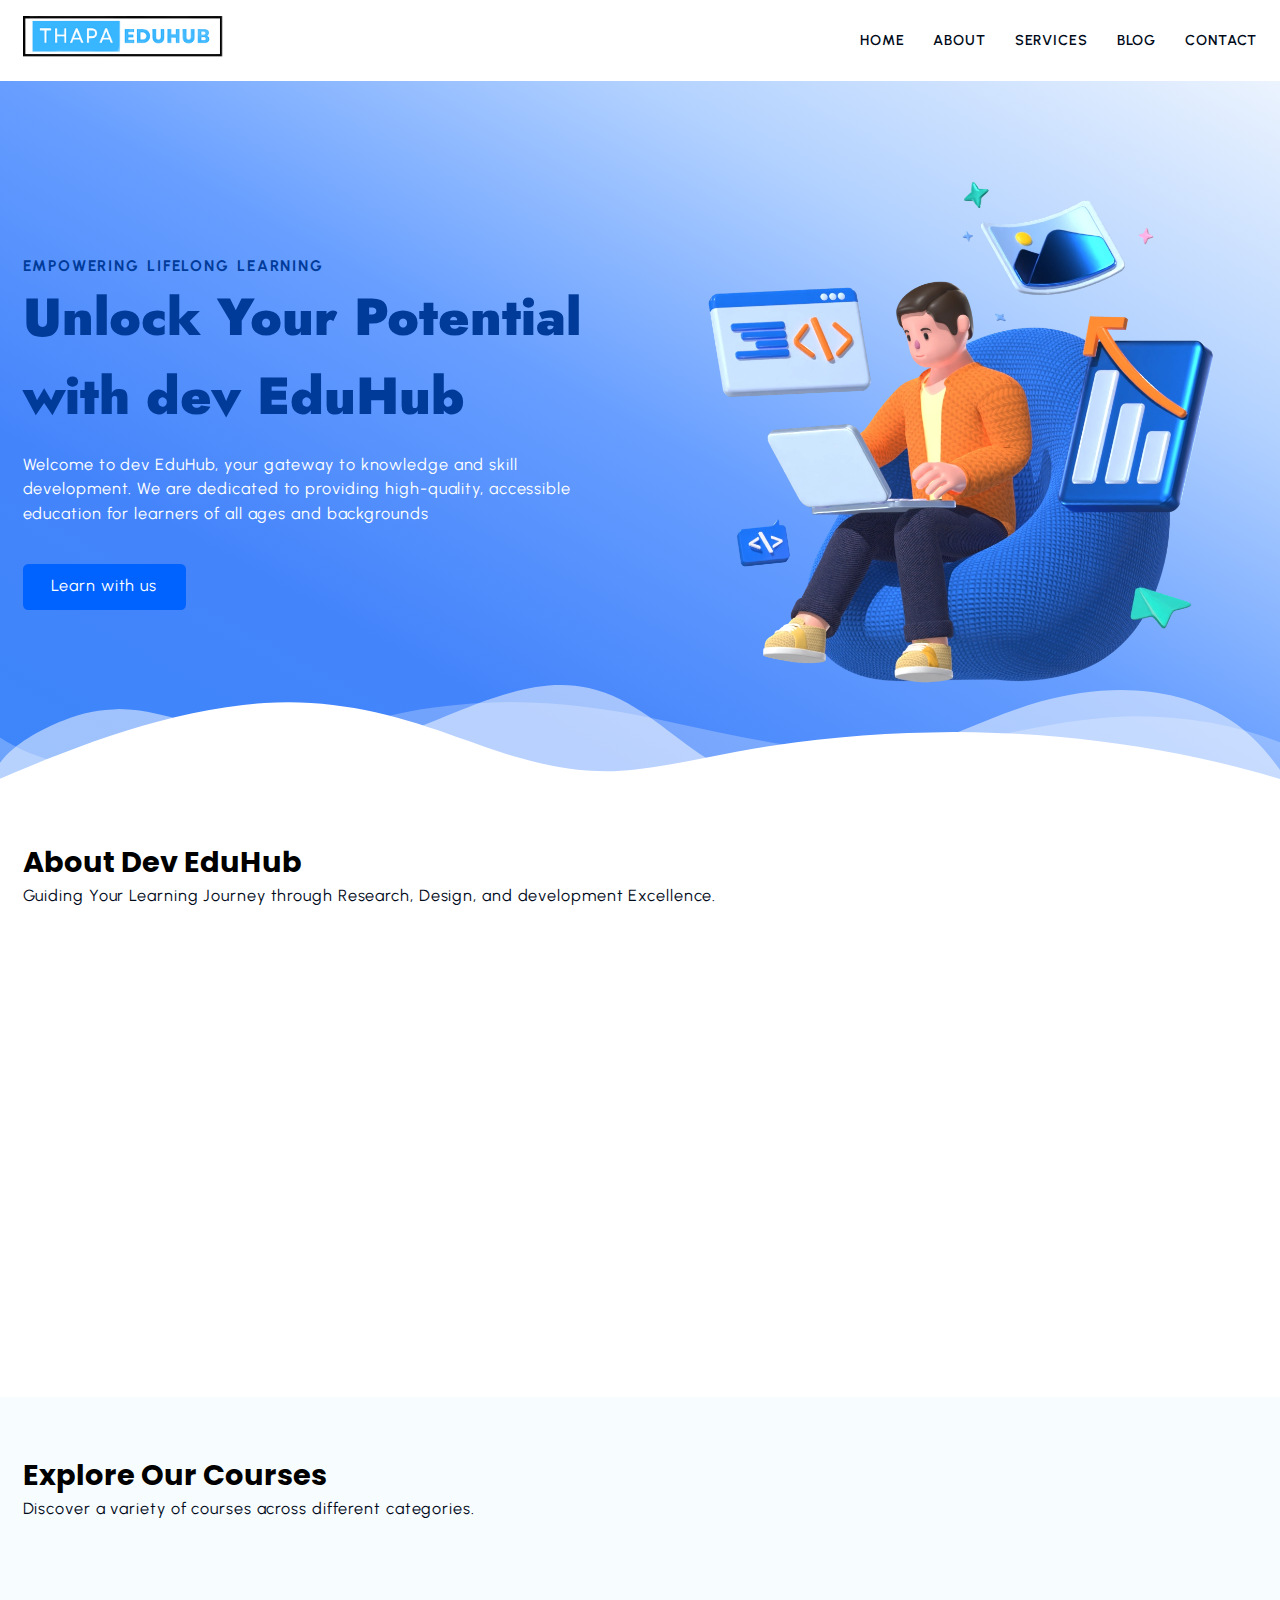
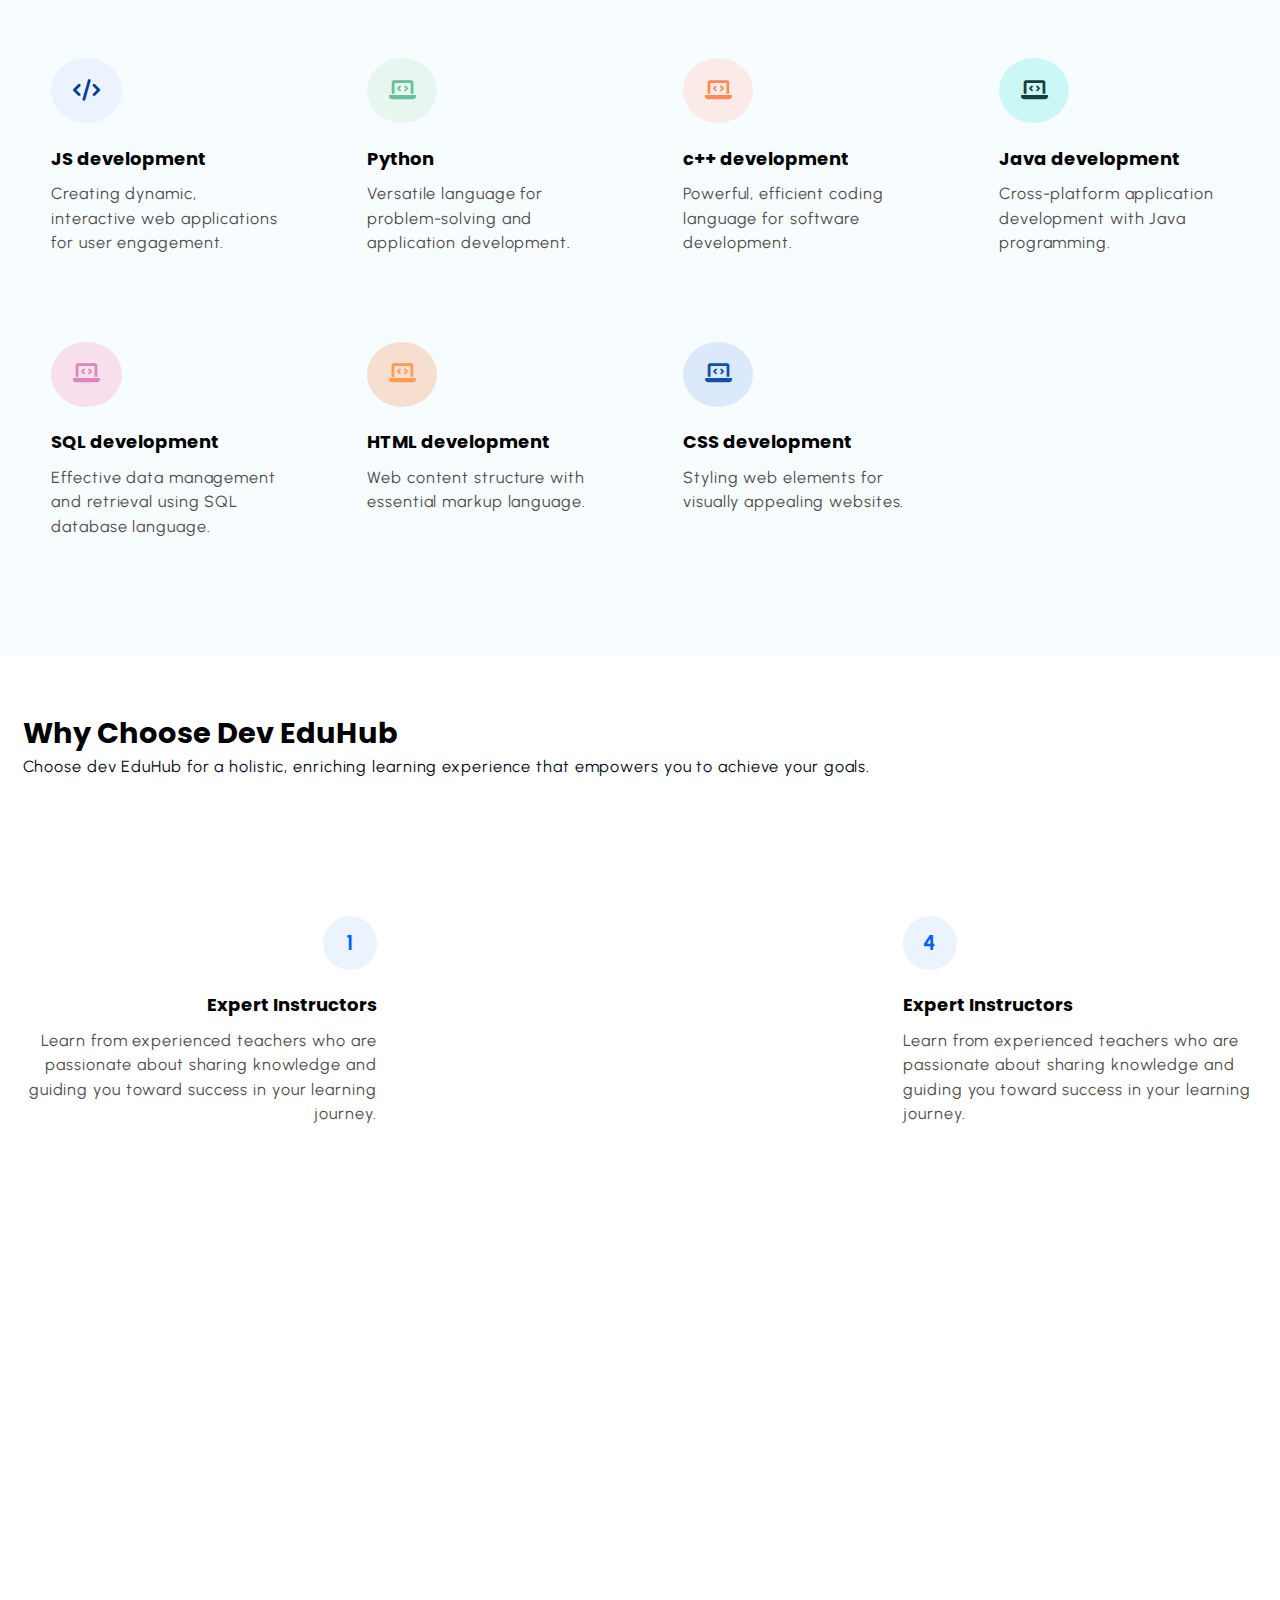
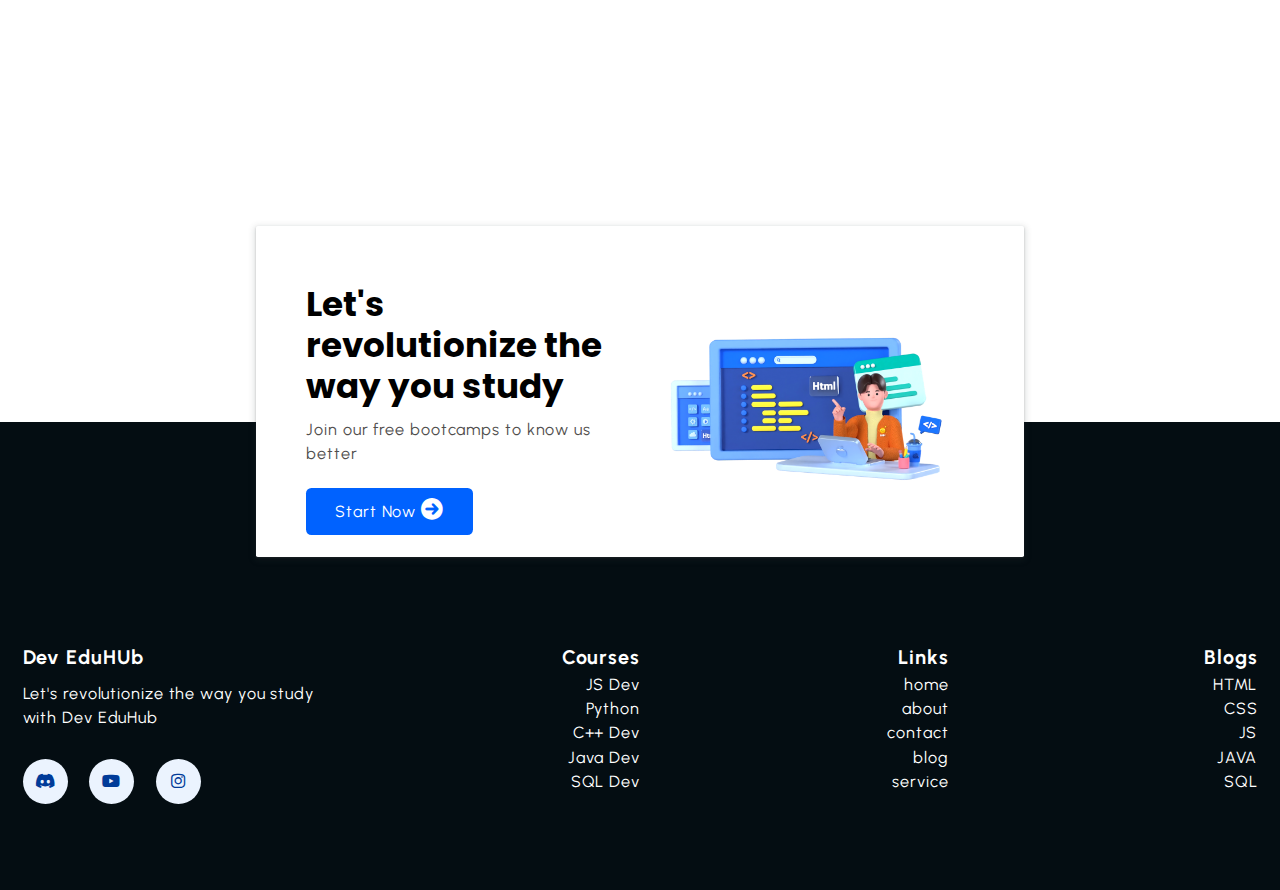
<file: index.html>
<!DOCTYPE html>
<html lang="en">
  <head>
    <meta charset="UTF-8" />
    <meta name="viewport" content="width=device-width, initial-scale=1.0" />

    <meta name="description" content="Welcome to dev EduHub, your gateway to knowledge and skill development. We are dedicated to providing high-quality, accessible education for learners of all ages and backgrounds">

    <meta name="keywords" content="devtechnical, htmlcourse, csscourse, mern">

    <meta name="robots" content="index, follow">

    <title>Dev EDUHUB</title>
    <link
      rel="stylesheet"
      href="https://cdnjs.cloudflare.com/ajax/libs/font-awesome/6.0.0/css/all.min.css"
      integrity="sha512-9usAa10IRO0HhonpyAIVpjrylPvoDwiPUiKdWk5t3PyolY1cOd4DSE0Ga+ri4AuTroPR5aQvXU9xC6qOPnzFeg=="
      crossorigin="anonymous"
      referrerpolicy="no-referrer"
    />

    <link rel="stylesheet" href="https://unpkg.com/aos@next/dist/aos.css" />

    <link rel="stylesheet" href="css/style.css" />
  </head>
  <body>
    <!-- ========== Start NAVBAR Section ========== -->
    <header class="section-navbar">
      <div class="container">
        <div class="navbar-brand">
          <a href="index.html">
            <img
              src="./images/logo.png"
              alt="my dev eduhub logo"
              width="80%"
              height="auto"
            />
          </a>
        </div>
        <nav class="navbar">
          <ul>
            <li class="nav-item">
              <a class="nav-link" href="index.html"> home </a>
            </li>
            <li class="nav-item">
              <a class="nav-link" href="about.html"> about </a>
            </li>
            <li class="nav-item">
              <a class="nav-link" href="service.html"> services </a>
            </li>
            <li class="nav-item">
              <a class="nav-link" href="blog.html"> blog </a>
            </li>
            <li class="nav-item">
              <!-- <a class="nav-link" href="contact.html"> contact </a> -->
              <!-- section-contact--homepage -->
              <a class="nav-link" href="#section-contact--homepage"> contact </a>
              <!-- <a class="nav-link" href="contact.html"> contact </a> -->

            </li>
          </ul>
        </nav>
      </div>
    </header>

    <!-- ========== End NAVBAR Section ========== -->

    <!-- ========== Start HERO  Section ========== -->

    <main>
      <div class="section-hero">
        <div class="container grid grid-two--cols">
          <div class="section-hero--content">
            <p class="hero-subheading">EMPOWERING LIFELONG LEARNING</p>
            <h1 class="hero-heading">
              Unlock Your Potential with dev EduHub
            </h1>
            <p class="hero-para">
              Welcome to dev EduHub, your gateway to knowledge and skill
              development. We are dedicated to providing high-quality,
              accessible education for learners of all ages and backgrounds
            </p>
            <div class="hero-btn">
              <a href="services.html" class="btn btn-white">Learn with us</a>
            </div>
          </div>
          <div class="section-hero--image" data-aos="fade-up">
            <figure> 
              <img
                src="./images/main-hero1.webp"
                alt="a 3d character doing coding stuff "
              />
            </figure>
          </div>
        </div>
      </div>

      <div class="custom-shape-divider-bottom-1696162272">
        <svg
          data-name="Layer 1"
          xmlns="http://www.w3.org/2000/svg" 
          viewBox="0 0 1200 120"
          preserveAspectRatio="none"
        >
          <path
            d="M0,0V46.29c47.79,22.2,103.59,32.17,158,28,70.36-5.37,136.33-33.31,206.8-37.5C438.64,32.43,512.34,53.67,583,72.05c69.27,18,138.3,24.88,209.4,13.08,36.15-6,69.85-17.84,104.45-29.34C989.49,25,1113-14.29,1200,52.47V0Z"
            opacity=".25"
            class="shape-fill"
          ></path>
          <path
            d="M0,0V15.81C13,36.92,27.64,56.86,47.69,72.05,99.41,111.27,165,111,224.58,91.58c31.15-10.15,60.09-26.07,89.67-39.8,40.92-19,84.73-46,130.83-49.67,36.26-2.85,70.9,9.42,98.6,31.56,31.77,25.39,62.32,62,103.63,73,40.44,10.79,81.35-6.69,119.13-24.28s75.16-39,116.92-43.05c59.73-5.85,113.28,22.88,168.9,38.84,30.2,8.66,59,6.17,87.09-7.5,22.43-10.89,48-26.93,60.65-49.24V0Z"
            opacity=".5"
            class="shape-fill"
          ></path>
          <path
            d="M0,0V5.63C149.93,59,314.09,71.32,475.83,42.57c43-7.64,84.23-20.12,127.61-26.46,59-8.63,112.48,12.24,165.56,35.4C827.93,77.22,886,95.24,951.2,90c86.53-7,172.46-45.71,248.8-84.81V0Z"
            class="shape-fill"
          ></path>
        </svg>
      </div>

    </main>

    <!-- ========== End HERO  Section ========== -->

    <!-- ========== Start about Section ========== -->

    <section class="section-about">
      <div class="container">
        <h2 class="section-common-heading">About dev EduHub</h2>
        <p class="section-common-subheading">
          Guiding Your Learning Journey through Research, Design, and
          development Excellence.
        </p>
      </div>

      <div class="container grid grid-three--cols">
        <div class="about-div" data-aos="fade-up">
          <div class="icon">
            <img src="images/research.png" alt="dev eduhub research team" />
          </div>
          <h3 class="section-common--title">Research</h3>
          <p>
            We start by learning what you need. We look at what's new and
            exciting in learning and choose topics that match what you want to
            learn.
          </p>
        </div>

        <div class="about-div" data-aos="fade-up" data-aos-delay="300">
          <div class="icon">
            <img src="images/design.png" alt="dev eduhub research team" />
          </div>
          <h3 class="section-common--title">Design</h3>
          <p>
            Next, we make the lessons. We make them fun and interesting for you.
            We make sure they work for different ways people like to learn.
          </p>
        </div>

        <div class="about-div" data-aos="fade-up" data-aos-delay="600">
          <div class="icon">
            <img src="images/Coding.png" alt="dev eduhub research team" />
          </div>
          <h3 class="section-common--title">development</h3>
          <p>
            After that, we turn the lessons into things you can use online. We
            use the latest tools to make sure they work well and make you happy.
          </p>
        </div>
      </div>
    </section>

    <!-- ========== End about Section ========== -->

    <!-- ========== Start courses Section ========== -->
    <section class="section-course">
      <div class="container">
        <h2 class="section-common-heading">Explore Our Courses</h2>
        <p class="section-common-subheading">
          Discover a variety of courses across different categories.
        </p>
      </div> 

      <div class="container grid grid-four--cols">
        <div class="course-div">
          <div class="icon">
            <!-- <i class="fa-brands fa-js"></i> -->
            <i class="fa-solid fa-code"></i>
          </div>
          <h3 class="section-common--title">JS development</h3>
          <p>
            Creating dynamic, interactive web applications for user engagement.
          </p>
        </div>

        <div class="course-div">
          <div class="icon"><i class="fa-solid fa-laptop-code"></i></div>
          <h3 class="section-common--title">Python</h3>
          <p>
            Versatile language for problem-solving and application development.
          </p>
        </div>

        <div class="course-div">
          <div class="icon"><i class="fa-solid fa-laptop-code"></i></div>
          <h3 class="section-common--title">c++ development</h3>
          <p>Powerful, efficient coding language for software development.</p>
        </div>

        <div class="course-div">
          <div class="icon"><i class="fa-solid fa-laptop-code"></i></div>
          <h3 class="section-common--title">Java development</h3>
          <p>Cross-platform application development with Java programming.</p>
        </div>

        <div class="course-div">
          <div class="icon"><i class="fa-solid fa-laptop-code"></i></div>
          <h3 class="section-common--title">SQL development</h3>
          <p>
            Effective data management and retrieval using SQL database language.
          </p>
        </div>

        <div class="course-div">
          <div class="icon"><i class="fa-solid fa-laptop-code"></i></div>
          <h3 class="section-common--title">HTML development</h3>
          <p>Web content structure with essential markup language.</p>
        </div>

        <div class="course-div">
          <div class="icon"><i class="fa-solid fa-laptop-code"></i></div>
          <h3 class="section-common--title">CSS development</h3>
          <p>Styling web elements for visually appealing websites.</p>
        </div>
      </div>
    </section>

    <!-- ========== End courses Section ========== -->

    <!-- ========== Start why choose Section ========== -->
    <section class="section-why--choose">
      <div class="container">
        <h2 class="section-common-heading">Why Choose dev EduHub</h2>
        <p class="section-common-subheading">
          Choose dev EduHub for a holistic, enriching learning experience that empowers you to achieve your goals.
        </p>
      </div>

      <div class="container grid grid-three--cols">
          <div class="choose-left--div text-align--right">

            <div class="why-choose--div">
              <p class="common-text--highlight">1</p>
              <h3 class="section-common--title">Expert Instructors</h3>
              <p>
                Learn from experienced teachers who are passionate about sharing
                knowledge and guiding you toward success in your learning journey.
              </p>
            </div>

            <div
            class="why-choose--div"
            data-aos="zoom-in-up"
            data-aos-delay="300"
          >
            <p class="common-text--highlight">2</p>
            <h3 class="section-common--title">Interactive Lessons</h3>
            <p>
              Engage in hands-on learning experiences that make education fun
              and memorable. Interactive lessons encourage active participation
              and deeper understanding.
            </p>
          </div>

          <div
            class="why-choose--div"
            data-aos="zoom-in-up"
            data-aos-delay="600"
          >
            <p class="common-text--highlight">3</p>
            <h3 class="section-common--title">Lifelong Learning Support</h3>
            <p>
              Our commitment to your education doesn't end with a certificate.
              Receive ongoing support and resources for continuous learning and
              growth.
            </p>
          </div>

          </div>

          <!--? center part of image  -->

          <div class="choose-center--div" data-aos="zoom-in">
            <figure>
              <img src="./images/mobile.png" alt="dev technical offical new website ">
            </figure>
          </div>

          <!--? right side the contetn  -->
          <div class="choose-right--div text-align--left">

            <div class="why-choose--div">
              <p class="common-text--highlight">4</p>
              <h3 class="section-common--title">Expert Instructors</h3>
              <p>
                Learn from experienced teachers who are passionate about sharing
                knowledge and guiding you toward success in your learning journey.
              </p>
            </div>

            <div
            class="why-choose--div text-align--left"
            data-aos="zoom-in-up"
            data-aos-delay="300"
          >
            <p class="common-text--highlight">5</p>
            <h3 class="section-common--title">Lifelong Learning Support</h3>
            <p>
              Our commitment to your education doesn' t end with a certificate.
              Receive ongoing support and resources for continuous learning and
              growth.
            </p>
          </div>

          <div
            class="why-choose--div text-align--left"
            data-aos="zoom-in-up"
            data-aos-delay="600"
          >
            <p class="common-text--highlight">6</p>
            <h3 class="section-common--title">Lifelong Learning Support</h3>
            <p>
              Our commitment to your education doesn't end with a certificate.
              Receive ongoing support and resources for continuous learning and
              growth.
            </p>
          </div>

          </div>
      </div>
      </section>
      

    <!-- ========== End why choose Section ========== -->
      <!-- ========== Start contact home Section ========== -->

    <div class="section-contact--homepage" id="section-contact--homepage">
      <div class="container grid grid-two--cols">
        <div class="contact-content">
          <h2 class="contact-title">Let's revolutionize the way you study</h2>
          <p>Join our free bootcamps to know us better</p>
          <div class="btn">
            <a href="contact.html">
              start now <i class="fa-solid fa-arrow-circle-right"></i>
            </a>
          </div>
        </div>
        <div class="contact-image">
          <img src="images/main.png" alt="a guy doing coding">
        </div>
      </div>
    </div>
    
    <!-- ========== End contact home Section ========== -->

    <!-- ========== Start   FOOTER Section ========== -->

    <footer>
      <div class="container grid grid-four--cols">
        <div class="footer-1--div">
          <div class="logo-brand">
            <a href="index.html" class="footer-subheading">Dev EduHUb</a>
          </div>
          <p>Let's revolutionize the way you study with Dev EduHub</p>
       

        <div class="social-footer--icons">
          <a href="https://discord.gg/fDuFEXfyyH" target="_blank" alt="my discord server link" >
            <i class="fa-brands fa-discord"></i>
            </a>
            <a href="https://www.youtube.com/devtechnical" target="_blank" alt="my youtube channel link" >
              <i class="fa-brands fa-youtube"></i>
            </a>
            <a href="https://www.instagram.com/devtechnical/" target="_blank" alt="my instagram profile link" >
              <i class="fa-brands fa-instagram"></i>
            </a>
        </div>

      </div>

      <div class="footer-2--div">
        <p class="footer-subheading">Courses</p>
        <ul>
          <li><a href="index.html"> JS Dev </a></li>
          <li><a href="index.html"> Python </a></li>
          <li><a href="index.html"> C++ Dev </a></li>
          <li><a href="index.html"> Java Dev </a></li>
          <li><a href="index.html"> SQL Dev </a></li>
        </ul>
      </div>

      <div class="footer-3--div">
        <p class="footer-subheading">Links</p>
        <ul>
          <li><a href="index.html"> home </a></li>
          <li><a href="about.html"> about </a></li>
          <li><a href="contact.html"> contact </a></li>
          <li><a href="blog.html"> blog </a></li>
          <li><a href="service.html"> service </a></li>
        </ul>
      </div>

      <div class="footer-4--div">
        <p class="footer-subheading">Blogs</p>
        <ul>
          <li><a href="blog.html"> HTML </a></li>
          <li><a href="blog.html"> CSS </a></li>
          <li><a href="blog.html"> JS </a></li>
          <li><a href="blog.html"> JAVA </a></li>
          <li><a href="blog.html"> SQL </a></li>
        </ul>
      </div>
    </div>
  </footer>

    
    <!-- ========== End   FOOTER Section ========== -->

    <script src="https://unpkg.com/aos@next/dist/aos.js"></script>
    <script>
      AOS.init();
    </script>
  </body>
</html>
</file>
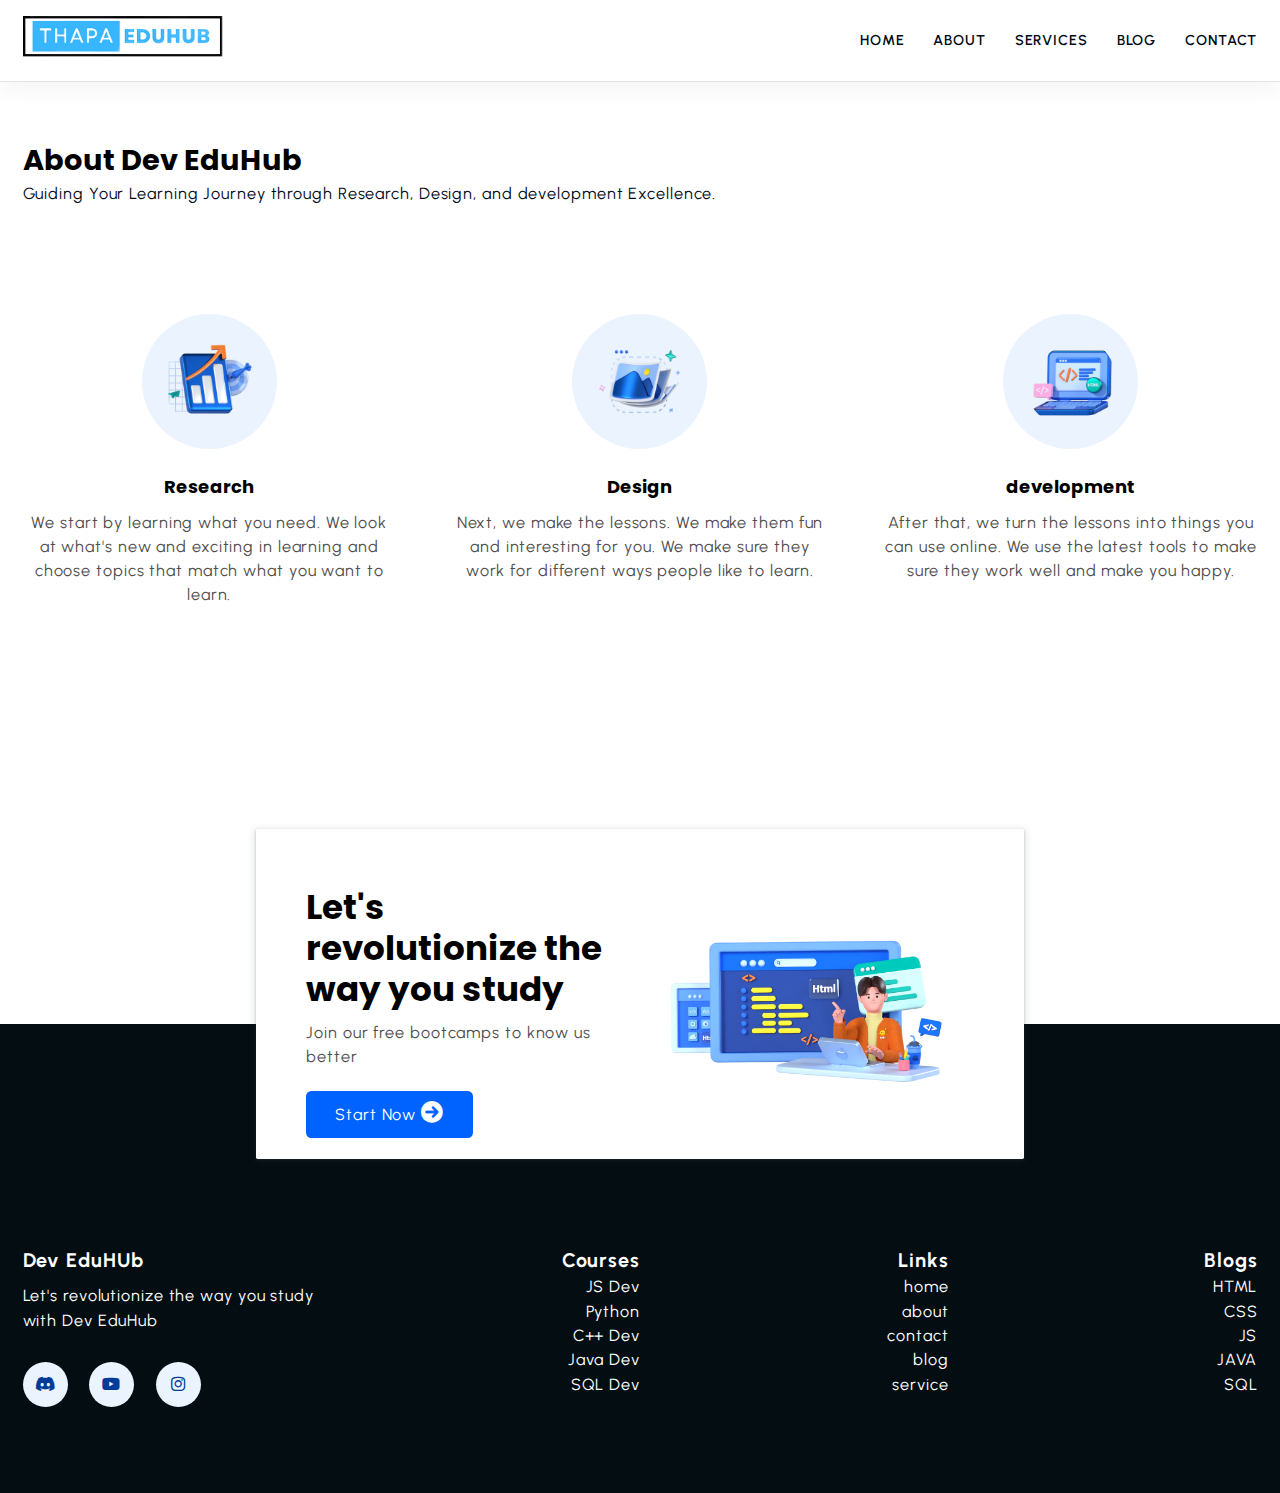
<file: about.html>
<!DOCTYPE html>
<html lang="en">
  <head>
    <meta charset="UTF-8" />
    <meta name="viewport" content="width=device-width, initial-scale=1.0" />
    <title>About EDUHUB</title>
    <link
      rel="stylesheet"
      href="https://cdnjs.cloudflare.com/ajax/libs/font-awesome/6.0.0/css/all.min.css"
      integrity="sha512-9usAa10IRO0HhonpyAIVpjrylPvoDwiPUiKdWk5t3PyolY1cOd4DSE0Ga+ri4AuTroPR5aQvXU9xC6qOPnzFeg=="
      crossorigin="anonymous"
      referrerpolicy="no-referrer"
    />

    <link rel="stylesheet" href="css/style.css" />
  </head>
  <bod>
    <!-- ========== Start NAVBAR Section ========== -->
    <header class="section-navbar">
      <div class="container">
        <div class="navbar-brand">
          <a href="index.html">
            <img
              src="./images/logo.png"
              alt="my dev eduhub logo"
              width="80%"
              height="auto"
            />
          </a>
        </div>
        <nav class="navbar">
          <ul>
            <li class="nav-item">
              <a class="nav-link" href="index.html"> home </a>
            </li>
            <li class="nav-item">
              <a class="nav-link" href="about.html"> about </a>
            </li>
            <li class="nav-item">
              <a class="nav-link" href="service.html"> services </a>
            </li>
            <li class="nav-item">
              <a class="nav-link" href="blog.html"> blog </a>
            </li>
            <li class="nav-item">
              <a class="nav-link" href="contact.html"> contact </a>
            </li>
          </ul>
        </nav>
      </div>
    </header>

    <!-- ========== End NAVBAR Section ========== -->
    <!-- ========== Start about Section ========== -->

    <section class="section-about">
      <div class="container">
        <h2 class="section-common-heading">About dev EduHub</h2>
        <p class="section-common-subheading">
          Guiding Your Learning Journey through Research, Design, and
          development Excellence.
        </p>
      </div>

      <div class="container grid grid-three--cols">
        <div class="about-div">
          <div class="icon">
            <img src="images/research.png" alt="dev eduhub research team" />
          </div>
          <h3 class="section-common--title">Research</h3>
          <p>
            We start by learning what you need. We look at what's new and
            exciting in learning and choose topics that match what you want to
            learn.
          </p>
        </div>

        <div class="about-div">
          <div class="icon">
            <img src="images/design.png" alt="dev eduhub research team" />
          </div>
          <h3 class="section-common--title">Design</h3>
          <p>
            Next, we make the lessons. We make them fun and interesting for you.
            We make sure they work for different ways people like to learn.
          </p>
        </div>

        <div class="about-div">
          <div class="icon">
            <img src="images/Coding.png" alt="dev eduhub research team" />
          </div>
          <h3 class="section-common--title">development</h3>
          <p>
            After that, we turn the lessons into things you can use online. We
            use the latest tools to make sure they work well and make you happy.
          </p>
        </div>
      </div>
    </section>

    <!-- ========== End about Section ========== -->

    <!-- ========== Start contact home Section ========== -->

    <div class="section-contact--homepage" id="section-contact--homepage">
      <div class="container grid grid-two--cols">
        <div class="contact-content">
          <h2 class="contact-title">Let's revolutionize the way you study</h2>
          <p>Join our free bootcamps to know us better</p>
          <div class="btn">
            <a href="contact.html">
              start now <i class="fa-solid fa-arrow-circle-right"></i>
            </a>
          </div>
        </div>
        <div class="contact-image">
          <img src="images/main.png" alt="a guy doing coding" />
        </div>
      </div>
    </div>

    <!-- ========== End contact home Section ========== -->

    <!-- ========== Start   FOOTER Section ========== -->

    <footer>
      <div class="container grid grid-four--cols">
        <div class="footer-1--div">
          <div class="logo-brand">
            <a href="index.html" class="footer-subheading">Dev EduHUb</a>
          </div>
          <p>Let's revolutionize the way you study with Dev EduHub</p>

          <div class="social-footer--icons">
            <a href="https://discord.gg/fDuFEXfyyH" target="_blank">
              <i class="fa-brands fa-discord"></i>
            </a>
            <a href="https://www.youtube.com/devtechnical" target="_blank">
              <i class="fa-brands fa-youtube"></i>
            </a>
            <a href="https://www.instagram.com/devtechnical/" target="_blank">
              <i class="fa-brands fa-instagram"></i>
            </a>
          </div>
        </div>

        <div class="footer-2--div">
          <p class="footer-subheading">Courses</p>
          <ul>
            <li><a href="index.html"> JS Dev </a></li>
            <li><a href="index.html"> Python </a></li>
            <li><a href="index.html"> C++ Dev </a></li>
            <li><a href="index.html"> Java Dev </a></li>
            <li><a href="index.html"> SQL Dev </a></li>
          </ul>
        </div>

        <div class="footer-3--div">
          <p class="footer-subheading">Links</p>
          <ul>
            <li><a href="index.html"> home </a></li>
            <li><a href="about.html"> about </a></li>
            <li><a href="contact.html"> contact </a></li>
            <li><a href="blog.html"> blog </a></li>
            <li><a href="service.html"> service </a></li>
          </ul>
        </div>

        <div class="footer-4--div">
          <p class="footer-subheading">Blogs</p>
          <ul>
            <li><a href="blog.html"> HTML </a></li>
            <li><a href="blog.html"> CSS </a></li>
            <li><a href="blog.html"> JS </a></li>
            <li><a href="blog.html"> JAVA </a></li>
            <li><a href="blog.html"> SQL </a></li>
          </ul>
        </div>
      </div>
    </footer>

    <!-- ========== End   FOOTER Section ========== -->
  </bod>
</html>
</file>
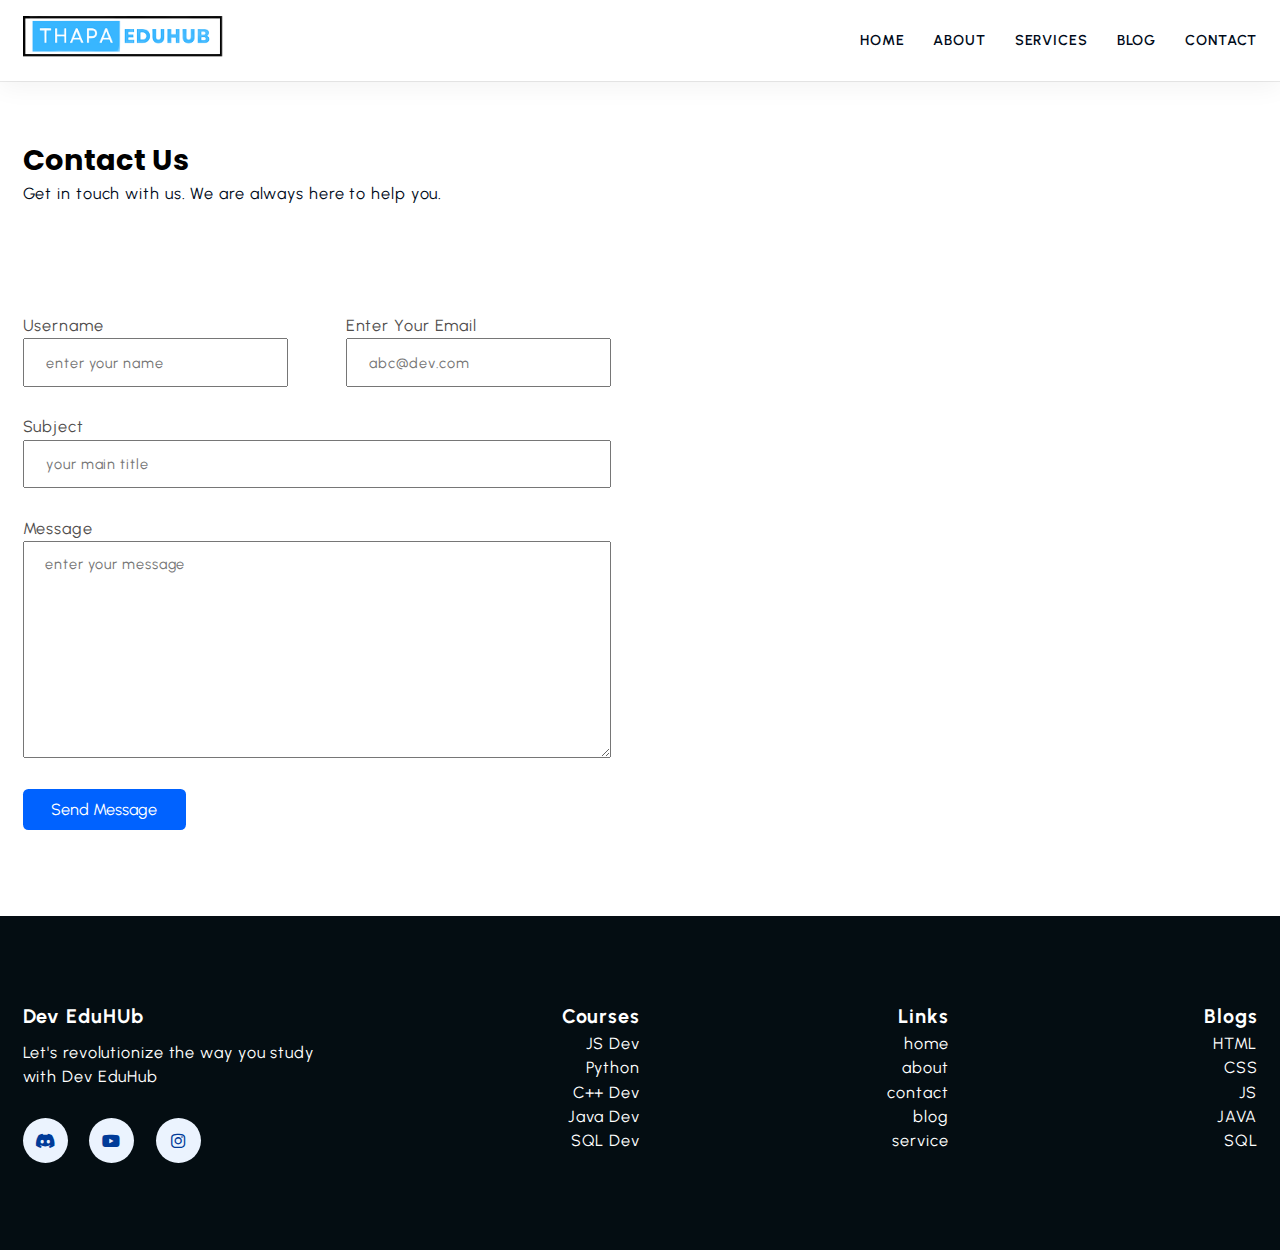
<file: contact.html>
<!DOCTYPE html>
<html lang="en">
  <head>
    <meta charset="UTF-8" />
    <meta name="viewport" content="width=device-width, initial-scale=1.0" />
    <title>Contact EDUHUB</title>

    <link rel="preconnect" href="https://fonts.googleapis.com" />
    <link rel="preconnect" href="https://fonts.gstatic.com" crossorigin />
    <link
      href="https://fonts.googleapis.com/css2?family=Jost:wght@300;400;500;700&family=Poppins:wght@200;300;400;600&family=Quicksand:wght@300;400;500;600;700&family=Urbanist:wght@300;400;500;600;700;800;900&display=swap"
      rel="stylesheet"
    />

    <link
      rel="stylesheet"
      href="https://cdnjs.cloudflare.com/ajax/libs/font-awesome/6.0.0/css/all.min.css"
      integrity="sha512-9usAa10IRO0HhonpyAIVpjrylPvoDwiPUiKdWk5t3PyolY1cOd4DSE0Ga+ri4AuTroPR5aQvXU9xC6qOPnzFeg=="
      crossorigin="anonymous"
      referrerpolicy="no-referrer"
    />

    <link rel="stylesheet" href="https://unpkg.com/aos@next/dist/aos.css" />

    <link rel="stylesheet" href="css/style.css" />

    <style>
      footer {
        padding-top: 0;
      }
    </style>
  </head>
  <bod>
    <!-- ========== Start NAVBAR Section ========== -->
    <header class="section-navbar">
      <div class="container">
        <div class="navbar-brand">
          <a href="index.html">
            <img
              src="./images/logo.png"
              alt="my dev eduhub logo"
              width="80%"
              height="auto"
            />
          </a>
        </div>
        <nav class="navbar">
          <ul>
            <li class="nav-item">
              <a class="nav-link" href="index.html"> home </a>
            </li>
            <li class="nav-item">
              <a class="nav-link" href="about.html"> about </a>
            </li>
            <li class="nav-item">
              <a class="nav-link" href="service.html"> services </a>
            </li>
            <li class="nav-item">
              <a class="nav-link" href="blog.html"> blog </a>
            </li>
            <li class="nav-item">
              <a class="nav-link" href="contact.html"> contact </a>
            </li>
          </ul>
        </nav>
      </div>
    </header>

    <!-- ========== End NAVBAR Section ========== -->

    <!-- ========== Start contact Section ========== -->

    <div class="section-contact">
      <div class="container">
        <h2 class="section-common-heading">Contact Us</h2>
        <p class="section-common-subheading">
          Get in touch with us. We are always here to help you.
        </p>
      </div>

      <div class="container grid grid-two--cols">
        <div class="contact-content">
          <form action="https://formspree.io/f/mgejjvbg" method="POST">
            <div class="grid grid-two--cols mb-3">
              <div>
                <label for="username">username</label>
                <input
                  type="text"
                  name="username"
                  id="username"
                  required
                  autocomplete="off"
                  placeholder="enter your name"
                />
              </div>

              <div>
                <label for="email">enter your email</label>
                <input
                  type="email"
                  name="email"
                  id="email"
                  autocomplete="off"
                  required
                  placeholder="abc@dev.com"
                />
              </div>
            </div>

            <div class="mb-3">
              <label for="subject">subject</label>
              <input
                type="text"
                name="subject"
                id="subject"
                placeholder="your main title"
              />
            </div>

            <div class="mb-3">
              <label for="message">message</label>
              <textarea
                name="message"
                id="message"
                cols="30"
                rows="10" 
                placeholder="enter your message"
              ></textarea>
            </div>

            <div>
              <button type="submit" class="btn btn-submit">send message</button>
            </div>
          </form>
        </div>

        <div class="contact-map">
          <iframe
            src="https://www.google.com/maps/embed?pb=!1m18!1m12!1m3!1d224097.62384930745!2d76.92842289526087!3d28.643983880973874!2m3!1f0!2f0!3f0!3m2!1i1024!2i768!4f13.1!3m3!1m2!1s0x390cfd5b347eb62d%3A0x37205b715389640!2sDelhi!5e0!3m2!1sen!2sin!4v1700907285194!5m2!1sen!2sin"
            width="100%"
            height="500px"
            style="border: 0"
            allowfullscreen=""
            loading="lazy"
            referrerpolicy="no-referrer-when-downgrade"
          ></iframe>
          
        </div>
      </div>
    </div>

    <!-- ========== End contact Section ========== -->

    <!-- ========== Start   FOOTER Section ========== -->

    <footer>
      <div class="container grid grid-four--cols">
        <div class="footer-1--div">
          <div class="logo-brand">
            <a href="index.html" class="footer-subheading">Dev EduHUb</a>
          </div>
          <p>Let's revolutionize the way you study with Dev EduHub</p>

          <div class="social-footer--icons">
            <a href="https://discord.gg/fDuFEXfyyH" target="_blank">
              <i class="fa-brands fa-discord"></i>
            </a>
            <a href="https://www.youtube.com/devtechnical" target="_blank">
              <i class="fa-brands fa-youtube"></i>
            </a>
            <a href="https://www.instagram.com/devtechnical/" target="_blank">
              <i class="fa-brands fa-instagram"></i>
            </a>
          </div>
        </div>

        <div class="footer-2--div">
          <p class="footer-subheading">Courses</p>
          <ul>
            <li><a href="index.html"> JS Dev </a></li>
            <li><a href="index.html"> Python </a></li>
            <li><a href="index.html"> C++ Dev </a></li>
            <li><a href="index.html"> Java Dev </a></li>
            <li><a href="index.html"> SQL Dev </a></li>
          </ul>
        </div>

        <div class="footer-3--div">
          <p class="footer-subheading">Links</p>
          <ul>
            <li><a href="index.html"> home </a></li>
            <li><a href="about.html"> about </a></li>
            <li><a href="contact.html"> contact </a></li>
            <li><a href="blog.html"> blog </a></li>
            <li><a href="service.html"> service </a></li>
          </ul>
        </div>

        <div class="footer-4--div">
          <p class="footer-subheading">Blogs</p>
          <ul>
            <li><a href="blog.html"> HTML </a></li>
            <li><a href="blog.html"> CSS </a></li>
            <li><a href="blog.html"> JS </a></li>
            <li><a href="blog.html"> JAVA </a></li>
            <li><a href="blog.html"> SQL </a></li>
          </ul>
        </div>
      </div>
    </footer>

    <!-- ========== End   FOOTER Section ========== -->
  </bod>
</html>
</file>
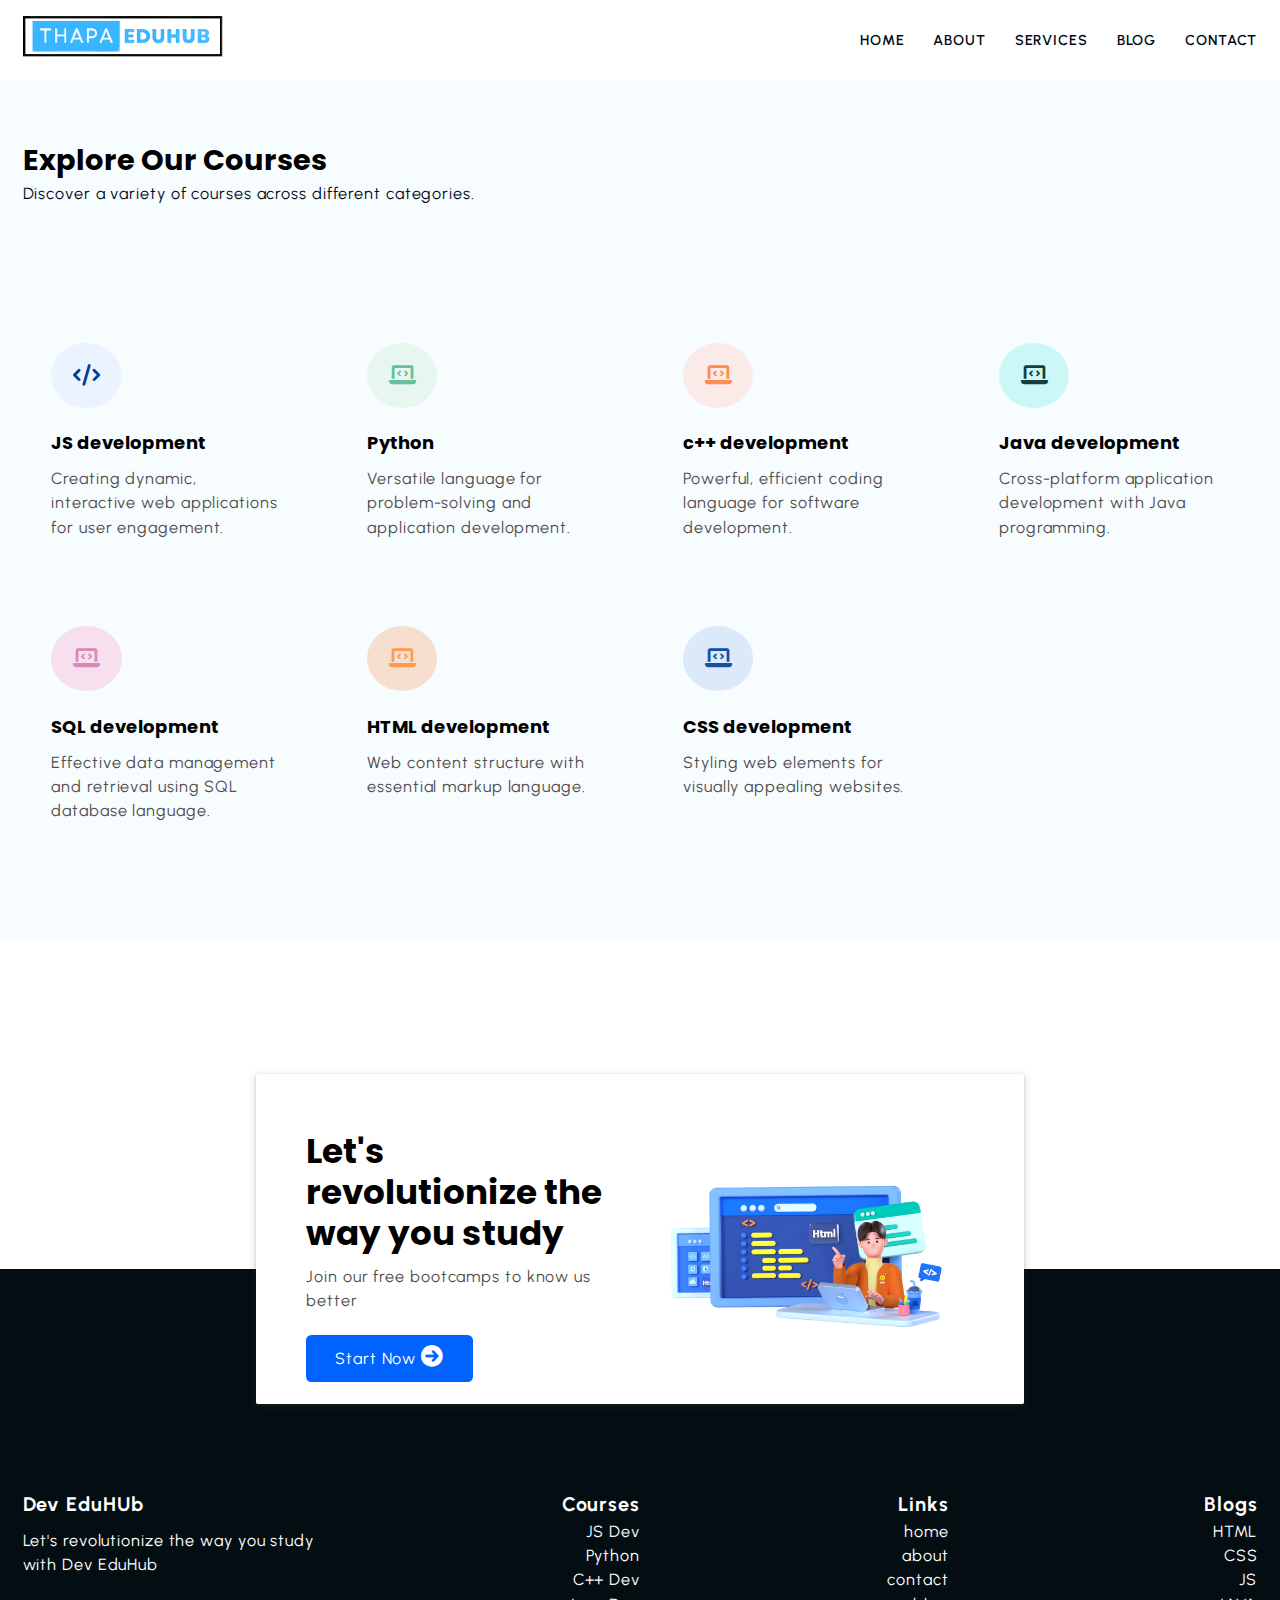
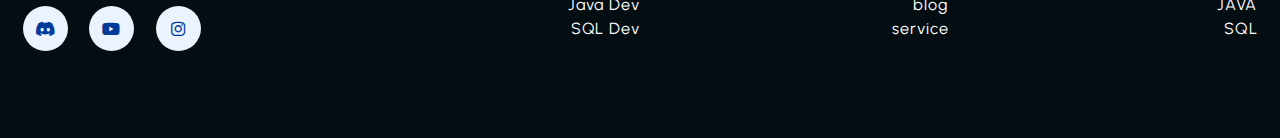
<file: service.html>
<!DOCTYPE html>
<html lang="en">
  <head>
    <meta charset="UTF-8" />
    <meta name="viewport" content="width=device-width, initial-scale=1.0" />
    <title>Services EDUHUB</title>
    <link
      rel="stylesheet"
      href="https://cdnjs.cloudflare.com/ajax/libs/font-awesome/6.0.0/css/all.min.css"
      integrity="sha512-9usAa10IRO0HhonpyAIVpjrylPvoDwiPUiKdWk5t3PyolY1cOd4DSE0Ga+ri4AuTroPR5aQvXU9xC6qOPnzFeg=="
      crossorigin="anonymous"
      referrerpolicy="no-referrer"
    />

    <link rel="stylesheet" href="css/style.css" />
  </head>
  <bod>
    <!-- ========== Start NAVBAR Section ========== -->
    <header class="section-navbar">
      <div class="container">
        <div class="navbar-brand">
          <a href="index.html">
            <img
              src="./images/logo.png"
              alt="my dev eduhub logo"
              width="80%"
              height="auto"
            />
          </a>
        </div>
        <nav class="navbar">
          <ul>
            <li class="nav-item">
              <a class="nav-link" href="index.html"> home </a>
            </li>
            <li class="nav-item">
              <a class="nav-link" href="about.html"> about </a>
            </li>
            <li class="nav-item">
              <a class="nav-link" href="service.html"> services </a>
            </li>
            <li class="nav-item">
              <a class="nav-link" href="blog.html"> blog </a>
            </li>
            <li class="nav-item">
              <a class="nav-link" href="contact.html"> contact </a>
            </li>
          </ul>
        </nav>
      </div>
    </header>

    <!-- ========== End NAVBAR Section ========== -->

    <!-- ========== Start courses Section ========== -->
    <section class="section-course">
      <div class="container">
        <h2 class="section-common-heading">Explore Our Courses</h2>
        <p class="section-common-subheading">
          Discover a variety of courses across different categories.
        </p>
      </div>

      <div class="container grid grid-four--cols">
        <div class="course-div">
          <div class="icon">
            <!-- <i class="fa-brands fa-js"></i> -->
            <i class="fa-solid fa-code"></i>
          </div>
          <h3 class="section-common--title">JS development</h3>
          <p>
            Creating dynamic, interactive web applications for user engagement.
          </p>
        </div>

        <div class="course-div">
          <div class="icon"><i class="fa-solid fa-laptop-code"></i></div>
          <h3 class="section-common--title">Python</h3>
          <p>
            Versatile language for problem-solving and application development.
          </p>
        </div>

        <div class="course-div">
          <div class="icon"><i class="fa-solid fa-laptop-code"></i></div>
          <h3 class="section-common--title">c++ development</h3>
          <p>Powerful, efficient coding language for software development.</p>
        </div>

        <div class="course-div">
          <div class="icon"><i class="fa-solid fa-laptop-code"></i></div>
          <h3 class="section-common--title">Java development</h3>
          <p>Cross-platform application development with Java programming.</p>
        </div>

        <div class="course-div">
          <div class="icon"><i class="fa-solid fa-laptop-code"></i></div>
          <h3 class="section-common--title">SQL development</h3>
          <p>
            Effective data management and retrieval using SQL database language.
          </p>
        </div>

        <div class="course-div">
          <div class="icon"><i class="fa-solid fa-laptop-code"></i></div>
          <h3 class="section-common--title">HTML development</h3>
          <p>Web content structure with essential markup language.</p>
        </div>

        <div class="course-div">
          <div class="icon"><i class="fa-solid fa-laptop-code"></i></div>
          <h3 class="section-common--title">CSS development</h3>
          <p>Styling web elements for visually appealing websites.</p>
        </div>
      </div>
    </section>

    <!-- ========== End courses Section ========== -->

    <!-- ========== Start contact home Section ========== -->

    <div class="section-contact--homepage" id="section-contact--homepage">
      <div class="container grid grid-two--cols">
        <div class="contact-content">
          <h2 class="contact-title">Let's revolutionize the way you study</h2>
          <p>Join our free bootcamps to know us better</p>
          <div class="btn">
            <a href="contact.html">
              start now <i class="fa-solid fa-arrow-circle-right"></i>
            </a>
          </div>
        </div>
        <div class="contact-image">
          <img src="images/main.png" alt="a guy doing coding" />
        </div>
      </div>
    </div>

    <!-- ========== End contact home Section ========== -->

    <!-- ========== Start   FOOTER Section ========== -->

    <footer>
      <div class="container grid grid-four--cols">
        <div class="footer-1--div">
          <div class="logo-brand">
            <a href="index.html" class="footer-subheading">Dev EduHUb</a>
          </div>
          <p>Let's revolutionize the way you study with Dev EduHub</p>

          <div class="social-footer--icons">
            <a href="https://discord.gg/fDuFEXfyyH" target="_blank">
              <i class="fa-brands fa-discord"></i>
            </a>
            <a href="https://www.youtube.com/devtechnical" target="_blank">
              <i class="fa-brands fa-youtube"></i>
            </a>
            <a href="https://www.instagram.com/devtechnical/" target="_blank">
              <i class="fa-brands fa-instagram"></i>
            </a>
          </div>
        </div>

        <div class="footer-2--div">
          <p class="footer-subheading">Courses</p>
          <ul>
            <li><a href="index.html"> JS Dev </a></li>
            <li><a href="index.html"> Python </a></li>
            <li><a href="index.html"> C++ Dev </a></li>
            <li><a href="index.html"> Java Dev </a></li>
            <li><a href="index.html"> SQL Dev </a></li>
          </ul>
        </div>

        <div class="footer-3--div">
          <p class="footer-subheading">Links</p>
          <ul>
            <li><a href="index.html"> home </a></li>
            <li><a href="about.html"> about </a></li>
            <li><a href="contact.html"> contact </a></li>
            <li><a href="blog.html"> blog </a></li>
            <li><a href="service.html"> service </a></li>
          </ul>
        </div>

        <div class="footer-4--div">
          <p class="footer-subheading">Blogs</p>
          <ul>
            <li><a href="blog.html"> HTML </a></li>
            <li><a href="blog.html"> CSS </a></li>
            <li><a href="blog.html"> JS </a></li>
            <li><a href="blog.html"> JAVA </a></li>
            <li><a href="blog.html"> SQL </a></li>
          </ul>
        </div>
      </div>
    </footer>

    <!-- ========== End   FOOTER Section ========== -->
  </bod>
</html>
</file>
<file: css/style.css>
/* base rule  */

@import url("https://fonts.googleapis.com/css2?family=Jost:wght@300;400;500;700;900&family=Poppins:wght@200;300;400;600&family=Quicksand:wght@300;400;500;600;700&family=Urbanist:wght@300;400;500;600;700;800;900&display=swap");

* {
  margin: 0;
  padding: 0;
  box-sizing: border-box;
  font-family: "Urbanist", sans-serif;
}

html {
  font-size: 62.5%;
  /* 1rem = 10px  */
  scroll-behavior: smooth;
  /* scroll-snap-type: Y proximity; */
}

h1,
h2,
h3,
h4,
h5,
h6 {
  font-family: "Poppins", sans-serif;
}

p,
li,
a,
label {
  font-family: "Urbanist", sans-serif;
  font-size: 1.8rem;
  letter-spacing: 0.1rem;
  font-weight: 400;
  color: var(--para-color);
  line-height: 1.5;
}

a {
  text-decoration: none;
}

li {
  list-style: none;
}

/* theme */

:root {
  --main-color: #0062ff;
  --supporting-color: #ebf3fe;
  --font-color: #424242;
  /* --bg-color: #ffffff; */
  --bg-color: #f7fcff;
  --heading-color: #000a19;
  --hero-heading-color: #003b99;
  --white-color: #ffffff;
  --para-color: #504e4d;
  --bnt-hover-bg-color: #003b99;
  --btn-box-shadow: rgba(100, 100, 111, 0.2) 0px 7px 29px 0px;
  --footer-bg-color: #040d12;
}


/* layout */

section {
  scroll-snap-align: center;
}

.container {
  max-width: 142rem;
  margin: 0 auto;
  padding: 9.6rem 2.4rem;
}

/* .section-about .container:first-child,
.section-blog .container:first-child,
.section-course .container:first-child,
.section-contact--homepage .container:first-child,
.section-why--choose .container:first-child,
.section-contact .container:first-child {
  padding: 6.4rem 0 2.4rem 0;
} */

:is(
    .section-about,
    .section-blog,
    .section-contact,
    .section-course,
    .section-why--choose,
    .section-contact--homepage
  )
  .container:first-child {
  padding: 6.4rem 2.4rem 2.4rem 2.4rem;
}

.grid {
  display: grid;
}

.grid-two--cols {
  grid-template-columns: repeat(2, 1fr);
}

.grid-three--cols {
  grid-template-columns: repeat(3, 1fr);
}

.grid-four--cols {
  grid-template-columns: repeat(4, 1fr);
}

/* module / reusable  */

.section-common-heading {
  font-size: 3.2rem;
  font-weight: 700;
  text-transform: capitalize;
}

.section-common-subheading {
  color: var(--heading-color);
}

.section-common--title {
  font-size: 2rem;
  margin: 2.4rem 0 1.2rem 0;
}

.fa-solid {
  padding: 2.4rem;
  background-color: var(--supporting-color);
  font-size: 2.4rem;
  border-radius: 50%;
  -webkit-border-radius: 50%;
  -moz-border-radius: 50%;
  -ms-border-radius: 50%;
  -o-border-radius: 50%;
  color: var(--hero-heading-color);
}

.btn {
  display: inline-block;
  padding: 1.2rem 3.2rem;
  background-color: var(--main-color);
  color: var(--white-color);
  border-radius: 0.6rem;
  -webkit-border-radius: 0.6rem;
  -moz-border-radius: 0.6rem;
  -ms-border-radius: 0.6rem;
  -o-border-radius: 0.6rem;
}

/* states  */

.btn:hover {
  background-color: var(--bnt-hover-bg-color);
  cursor: pointer;
  box-shadow: var(--btn-box-shadow);
}

/***** navbar Section *****/

.section-navbar {
  width: 100%;
  box-shadow: rgba(0, 0, 0, 0.05) 0px 6px 24px 0px,
    rgba(0, 0, 0, 0.08) 0px 0px 0px 1px;
}

.section-navbar .container {
  display: flex;
  justify-content: space-between;
  align-items: center;
  padding: 1.8rem 2.4rem;
}

.section-navbar .navbar ul {
  display: flex;
  gap: 3.2rem;
  /* text-transform: capitalize; */

  & li a {
    color: var(--heading-color);
    text-transform: uppercase;
    font-weight: 600;
    font-size: 1.6rem;
    display: inline-block;
    position: relative;

    &::after {
      content: "";
      position: absolute;
      bottom: -0.3rem;
      left: 0;
      width: 0%;
      border-bottom: 0.2rem solid var(--main-color);
      transition: all 0.3s linear;
      -webkit-transition: all 0.3s linear;
      -moz-transition: all 0.3s linear;
      -ms-transition: all 0.3s linear;
      -o-transition: all 0.3s linear;
    }
  }

  & li a:hover:after {
    width: 100%;
  }
}

/***** End navbar Section *****/

/*****  hero Section *****/

main {
  position: relative;
  background-image: linear-gradient(
    to top right,
    #3d86fa,
    #4484fb,
    #679eff,
    #b3d2ff,
    #ebf3fe
  );
}

.custom-shape-divider-bottom-1696162272 {
  position: absolute;
  bottom: 0;
  left: 0;
  width: 100%;
  overflow: hidden;
  line-height: 0;
  transform: rotate(180deg);
}

.custom-shape-divider-bottom-1696162272 svg {
  position: relative;
  display: block;
  width: calc(100% + 1.3px);
  height: 12rem;
}

.custom-shape-divider-bottom-1696162272 .shape-fill {
  fill: #ffffff;
}

.section-hero .grid {
  align-items: center;
  gap: 6.4rem;

  & .hero-subheading {
    text-transform: uppercase;
    letter-spacing: 0.2rem;
    font-size: 1.7rem;
    word-spacing: 0.2rem;
    color: var(--hero-heading-color);
    font-weight: 700;
  }

  & .hero-heading {
    font-size: 5.8rem;
    line-height: 1.5;
    font-family: "Jost";
    color: var(--hero-heading-color);
    font-weight: 900;
  }

  & .hero-para {
    color: var(--white-color);
    margin: 2rem 0 4.2rem 0;
  }
}

.section-hero--image img {
  width: 100%;
  height: auto;
  transform: scaleX(-1);
  -webkit-transform: scaleX(-1);
  -moz-transform: scaleX(-1);
  -ms-transform: scaleX(-1);
  -o-transform: scaleX(-1);
}

/***** End  hero Section *****/

/***** about Section *****/

.section-about .grid {
  gap: 6.4rem;
}

.section-about .about-div {
  text-align: center;
}

.section-about img {
  padding: 2.4rem;
  background-color: var(--supporting-color);
  width: 15rem;
  height: auto;
  border-radius: 50%;
  -webkit-border-radius: 50%;
  -moz-border-radius: 50%;
  -ms-border-radius: 50%;
  -o-border-radius: 50%;
  transition: all 0.3s linear;
  -webkit-transition: all 0.3s linear;
  -moz-transition: all 0.3s linear;
  -ms-transition: all 0.3s linear;
  -o-transition: all 0.3s linear;
}

.icon:hover > img {
  transform: rotate(360deg);
  -webkit-transform: rotate(360deg);
  -moz-transform: rotate(360deg);
  -ms-transform: rotate(360deg);
  -o-transform: rotate(360deg);
  /* rotate: 360deg; */
  background: linear-gradient(to right, #0575e6, #021b79);
}

/***** End about Section *****/

/***** course Section *****/

.section-course {
  background-color: var(--bg-color);
}

.section-course .grid {
  gap: 3.2rem;
}

.section-course .course-div {
  padding: 3.2rem;
}

.section-course .course-div:hover {
  box-shadow: var(--btn-box-shadow);
}

.course-div:nth-child(2) .icon .fa-solid {
  color: #68bf9b;
  background-color: #e7f6ef;
}

.course-div:nth-child(3) .icon .fa-solid {
  color: #ff8b52;
  background-color: #fbebe8;
}

.course-div:nth-child(4) .icon .fa-solid {
  color: #183d3d;
  background-color: #ccf7f7;
}

.course-div:nth-child(5) .icon .fa-solid {
  color: #d988b9;
  background-color: rgb(247, 223, 238);
}

.course-div:nth-child(6) .icon .fa-solid {
  color: #ff9b50;
  background-color: #f6dfce;
}

.course-div:nth-child(7) .icon .fa-solid {
  color: #1450a3;
  background-color: #dce9fa;
}

/***** End course Section *****/

/*****  why choose  Section *****/

.section-why--choose .grid {
  gap: 9.6rem;
}

.why-choose--div {
  margin-top: 3.2rem;
}

.section-why--choose .text-align--right .why-choose--div {
  /* text-align: right; */
  display: flex;
  flex-direction: column;
  justify-content: start;
  align-items: end;
  text-align: right;
}

.common-text--highlight {
  width: 6rem;
  aspect-ratio: 1;
  background-color: var(--supporting-color);
  color: var(--main-color);
  display: flex;
  justify-content: center;
  align-items: center;
  font-size: 2.4rem;
  font-weight: 700;
  border-radius: 50%;
  -webkit-border-radius: 50%;
  -moz-border-radius: 50%;
  -ms-border-radius: 50%;
  -o-border-radius: 50%;
}

.choose-center--div img {
  width: 90%;
  height: auto;
}

.choose-center--div,
figure {
  display: flex;
  justify-content: center;
  align-items: center;
  position: relative;
}

.choose-center--div figure:before,
.choose-center--div figure::after {
  content: "";
  position: absolute;
  top: 50%;
  left: 50%;
  transform: translate(-50%, -50%);
  -webkit-transform: translate(-50%, -50%);
  -moz-transform: translate(-50%, -50%);
  -ms-transform: translate(-50%, -50%);
  -o-transform: translate(-50%, -50%);
  background-color: var(--main-color);
  width: 45rem;
  /*aspect-ratio: 1;
  */
  height: 45rem;
  border-radius: 50%;
  -webkit-border-radius: 50%;
  -moz-border-radius: 50%;
  -ms-border-radius: 50%;
  -o-border-radius: 50%;
  z-index: -1;
}

.choose-center--div figure::before {
  animation: circle 5s linear infinite;
  -webkit-animation: circle 5s linear infinite;
}

@keyframes circle {
  0% {
    background-color: #b3d0ff;
  }
  25% {
    background-color: #80b1ff;
  }
  50% {
    background-color: #4d91ff;
  }
  75% {
    background-color: #99c0ff;
  }
  100% {
    background-color: #3381ff;
  }
}

.choose-center--div figure::after {
  width: 50rem;
  height: 50rem;
  background-color: transparent;
  z-index: -2;
  border: 0.5rem solid var(--supporting-color);
}

/***** End  why choose  Section *****/

/***** blog Section *****/

.section-blog {
  background-color: var(--bg-color);

  & .grid {
    gap: 6.4rem;
  }

  & .blog {
    box-shadow: var(--btn-box-shadow);
    transition: scale 0.3s linear;

    -webkit-transition: scale 0.3s linear;
    -moz-transition: scale 0.3s linear;
    -ms-transition: scale 0.3s linear;
    -o-transition: scale 0.3s linear;

    &:hover {
      scale: 1.1;
    }

    & .blog-content {
      padding: 1.4rem 2.4rem 2.4rem;
    }
  }

  & img {
    width: 100%;
    height: auto;
  }

  & .blog-date {
    display: flex;
    justify-content: space-between;
    margin-top: 1.6rem;
    font-size: 1.4rem;

    & .fa-solid {
      background-color: transparent;
      padding: 0;
    }
  }

  & .section-common--title {
    margin-top: 0.8rem;
  }
}

/***** End blog Section *****/

/*****  contact home Section *****/

.section-contact--homepage {
  width: 60%;
  min-height: 30rem;
  margin: 0 auto;
  box-shadow: rgba(60, 64, 67, 0.3) 0px 1px 2px 0px,
    rgba(60, 64, 67, 0.15) 0px 2px 6px 2px;
  /* margin-bottom: 5rem; */
  border-radius: 0.2rem;
  -webkit-border-radius: 0.2rem;
  -moz-border-radius: 0.2rem;
  -ms-border-radius: 0.2rem;
  -o-border-radius: 0.2rem;
  padding: 0 3.2rem;
  position: relative;
  bottom: -15rem;
  z-index: 1;
  /* margin-bottom: -15rem; */
  background-color: var(--white-color);
  /* z-index: 1; */

  & .grid {
    align-items: center;
    gap: 6.4rem;
  }
}

.contact-title {
  font-size: 3.8rem;
  line-height: 1.2;
}

.contact-content p {
  margin: 1.2rem 0 2.4rem 0;
}

.section-contact--homepage a {
  color: var(--white-color);
  text-transform: capitalize;
}

.section-contact--homepage .fa-solid {
  padding: 0;
  color: var(--white-color);
  background-color: var(--main-color);
}

.section-contact--homepage img {
  width: 90%;
  height: auto;
}

/***** End  contact home Section *****/

/***** actual contact page Section *****/

.section-contact {
  & .grid {
    align-items: center;
    gap: 6.4rem;
  }
}

.mb-3 {
  margin-bottom: 3.2rem;
}

label {
  display: block;
  text-transform: capitalize;
}

.contact-content .grid {
  gap: 6.4rem;
}

input,
textarea {
  width: 100%;
  padding: 1.4rem 2.4rem;
  font-size: 1.7rem;
  letter-spacing: 0.1rem;
}

::placeholder {
  font-size: 1.6rem;
  letter-spacing: 0.1rem;
}

.btn-submit {
  font-size: 1.8rem;
  border: none;
  text-transform: capitalize;
}

input:focus-visible,
textarea:focus-visible {
  outline: 0.1rem solid var(--bnt-hover-bg-color);
}

/***** End actual contact page Section *****/

/***** footer Section *****/

footer {
  background-color: var(--footer-bg-color);
  padding-top: 15rem;
}

footer * {
  color: var(--white-color);
}

footer .grid {
  text-align: right;
}

.footer-subheading {
  font-size: 2.2rem;
  font-weight: 700;
}

.footer-1--div p {
  margin: 1rem 0 3.2rem 0;
}

.footer-1--div {
  text-align: left;

  & .social-footer--icons {
    display: flex;
    gap: 2.4rem;

    & .fa-brands {
      width: 5rem;
      aspect-ratio: 1;
      background-color: var(--supporting-color);
      color: var(--bnt-hover-bg-color);
      border-radius: 50%;
      -webkit-border-radius: 50%;
      -moz-border-radius: 50%;
      -ms-border-radius: 50%;
      -o-border-radius: 50%;
      /*display: grid;
      place-items: center;
      */
      display: flex;
      justify-content: center;
      align-items: center;
      transition: all 0.3s linear;

      -webkit-transition: all 0.3s linear;
      -moz-transition: all 0.3s linear;
      -ms-transition: all 0.3s linear;
      -o-transition: all 0.3s linear;

      &:hover {
        color: var(--supporting-color);
        background-color: var(--bnt-hover-bg-color);
        rotate: 360deg;
      }
    }
  }
}

/* footer .footer-1-div .footer-social--icons {
  display: flex;
  gap: 2.4rem;
}

footer .footer-1-div .fa-brands {
  font-size: 3rem;
  padding: 0;
  width: 5rem;
  aspect-ratio: 1;
  display: flex;
  justify-content: center;
  align-items: center;
  transition: all 0.3s linear;
}

footer .footer-1-div .fa-brands:hover {
  background-color: var(--bnt-hover-bg-color);
  color: var(--supporting-color);
  cursor: pointer;
  rotate: 360deg;
} */

/***** End footer Section *****/

/***** scrollbar Section *****/

/* width */
::-webkit-scrollbar {
  width: 1rem;
}

/* Track */
::-webkit-scrollbar-track {
  background: var(--supporting-color);
}

/* Handle */
::-webkit-scrollbar-thumb {
  background: var(--main-color);
  border-radius: 50px;
}

/* Handle on hover */
::-webkit-scrollbar-thumb:hover {
  background: var(--heading-color);
}

/***** End scrollbar Section *****/

/*? scroll animation and scroll snap  */

/***** media queries Section *****/

/* @media (max-width: 1380px) { */
@media (width <= 1400px) {
  html {
    font-size: 56.25%;
    /* 1rem = 9px  */
  }

  .section-hero img {
    width: 90%;
  }
}

@media (width <= 1220px) {
  html {
    font-size: 54%;
    /* 1rem = 9px  */
  }

  :is(
      .section-about,
      .section-blog,
      .section-course,
      .section-contact--homepage,
      .section-why--choose
    )
    .grid {
    gap: 6.4rem;
  }
}

@media (width <= 1100px) {
  :is(.section-course, .section-blog) .grid-four--cols {
    grid-template-columns: repeat(auto-fit, minmax(250px, 1fr));
  }

  .section-why--choose {
    & .choose-left--div {
      order: 2;
    }

    & .choose-right--div {
      order: 3;
    }

    & .choose-center--div {
      order: 1;

      & figure::before {
        width: 0;
        height: 0;
        background-color: transparent;
        padding: 0;
      }

      & figure::after {
        width: 0;
        height: 0;
        background-color: transparent;
        padding: 0;
      }
    }
  }
}

@media (width <= 998px) {
  .section-hero {
    height: auto;
    padding-bottom: 5rem;

    & .grid-two--cols {
      grid-template-columns: 1fr;

      & .section-hero--content {
        order: 2;
      }

      & .section-hero--image {
        order: 1;

        & img {
          width: 50%;
        }
      }
    }
  }

  .section-about .about-div {
    text-align: left;
  }

  footer .grid-four--cols {
    grid-template-columns: repeat(3, minmax(100px, 1fr));
    text-align: left;

    & .footer-1--div {
      grid-row: 2 / 3;
      grid-column: 1 / -1;
      margin-top: 6.4rem;
    }
  }
}

@media (width <= 768px) {
  .grid-two--cols,
  .grid-three--cols {
    grid-template-columns: 1fr;
  }

  .section-navbar .container {
    display: flex;
    flex-direction: column;

    & .navbar ul {
      gap: 2.4rem;
    }

    & .navbar-brand {
      text-align: center;
      margin-bottom: 2.4rem;
    }
  }

  .section-hero .grid .hero-heading {
    font-size: 3.8rem;
  }

  .section-why--choose {
    & img {
      width: 30%;
    }

    & .grid {
      gap: 1.4rem;
    }

    & .text-align--right .why-choose--div {
      align-items: start;
      text-align: left;
    }
  }

  .section-contact--homepage .btn {
    display: block;
    text-align: center;
  }

  .contact-title {
    font-size: 2.4rem;
  }
  :is(.section-contact--homepage) .container:first-child {
    padding: 6.4rem 0rem 2.4rem 0rem;
  }
}

/***** End media queries Section *****/
</file>
